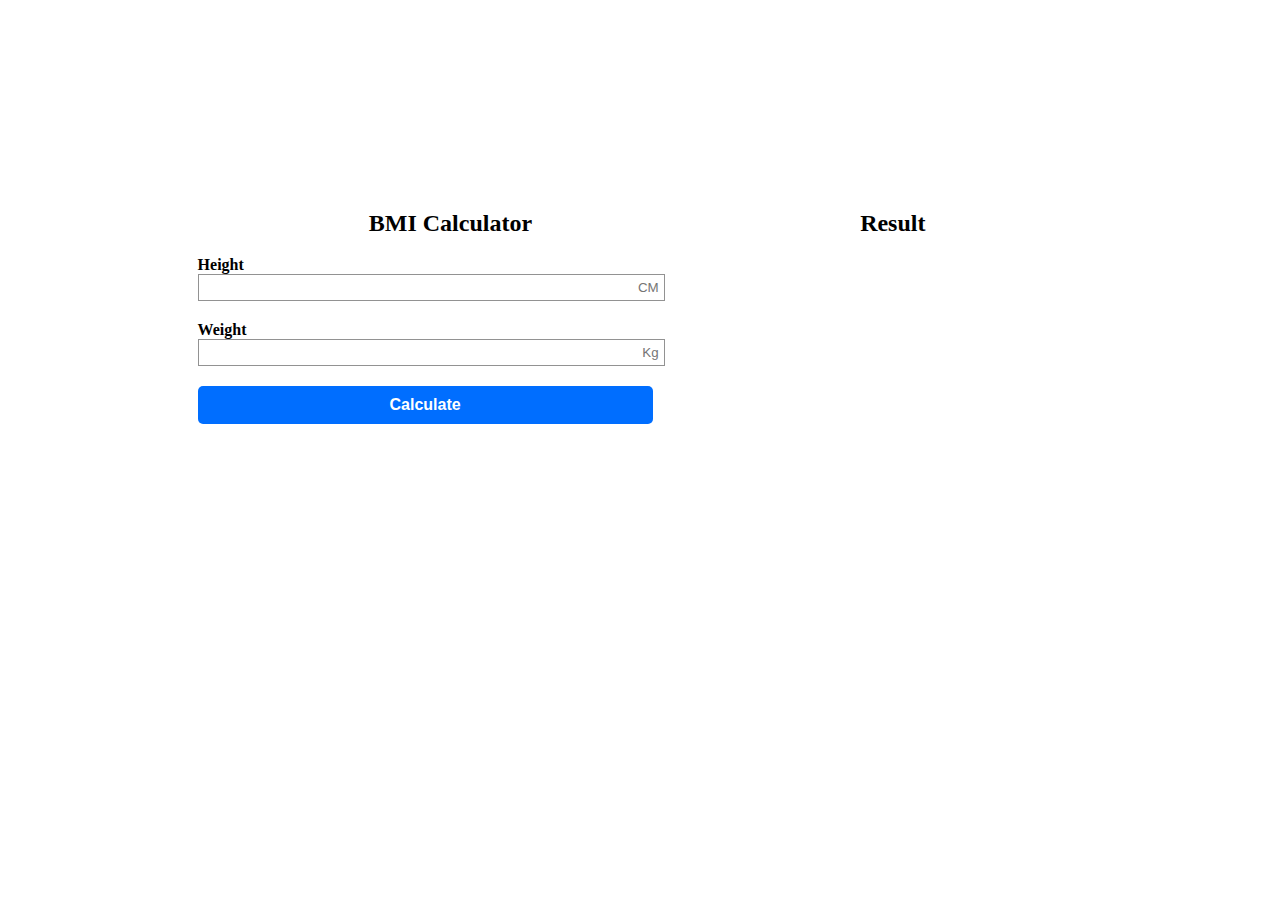
<file: BMI Generator/index.html>
<!DOCTYPE html>
<html lang="en">
<head>
    <meta charset="UTF-8">
    <meta name="viewport" content="width=device-width, initial-scale=1.0">
    <title>BMI Calculator</title>
    <link rel="stylesheet" href="./style.css">
</head>
<body>
    <main>
        <form action="">
            <p id="error"></p>
            <h2>BMI Calculator</h2>
            <div class="field">
                <label for="height">Height</label><br>
                <input type="number" id="height" placeholder="CM">
            </div>
            <div class="field">
                <label for="weight">Weight</label><br>
                <input type="number" id="weight" placeholder="Kg">
            </div>
            <button type="submit">Calculate</button>
        </form>
        <div class="container">
            <h2>Result</h2>
            <h2 id="result" class="color"></h2>
            <p id="value" class="color"></p>
        </div>
    </main>
    <script src="./script.js"></script>
</body>
</html>
</file>
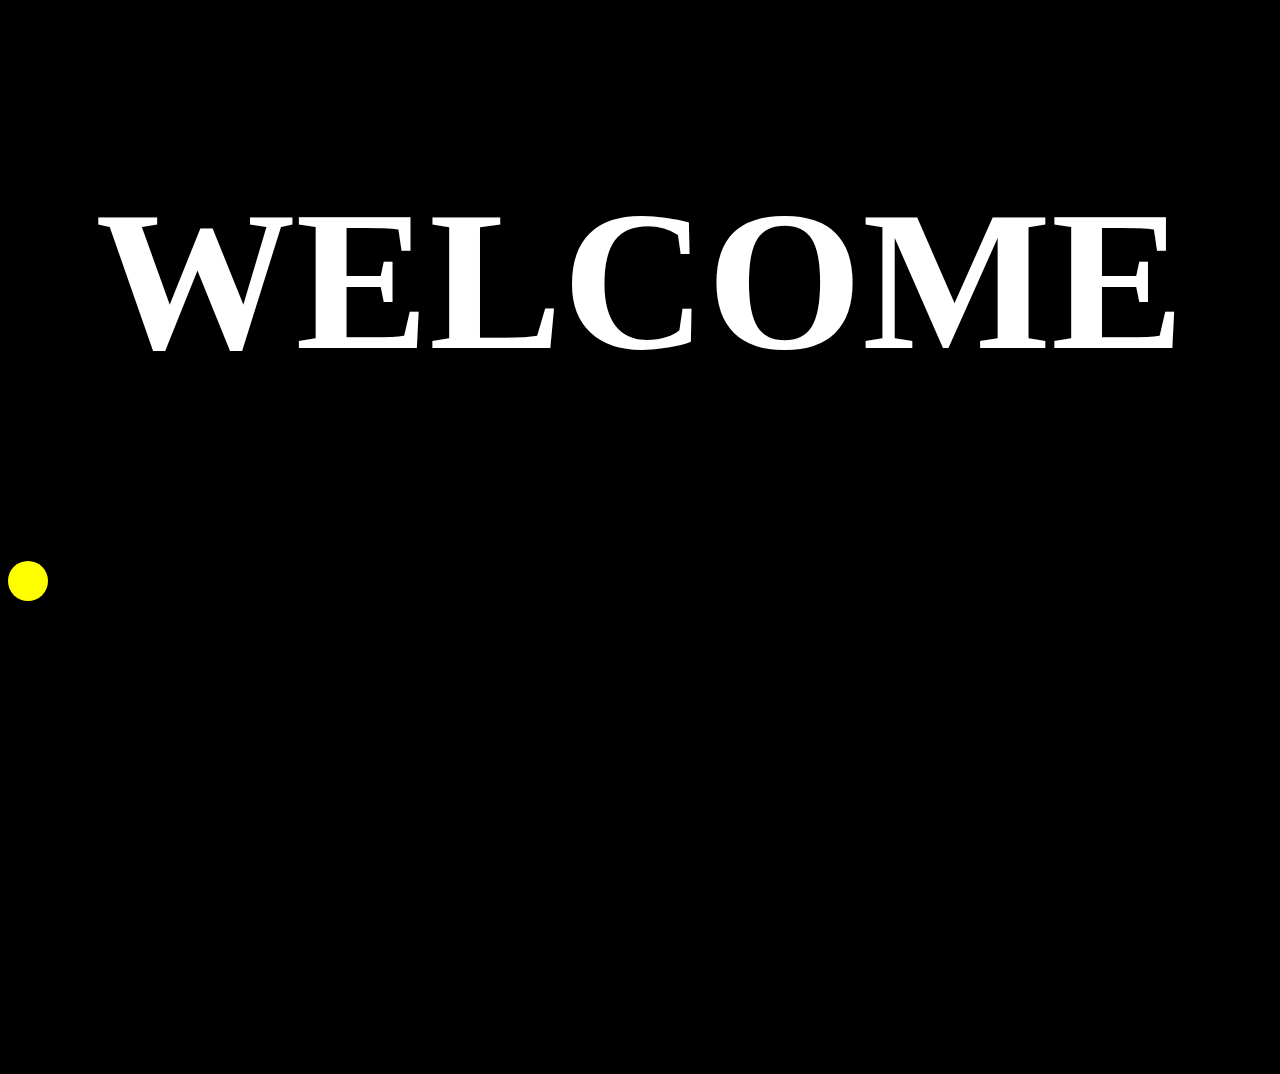
<file: Custom Cursor/index.html>
<!DOCTYPE html>
<html lang="en">
<head>
    <meta charset="UTF-8">
    <meta name="viewport" content="width=device-width, initial-scale=1.0">
    <title>Custom Cursor</title>
    <link rel="stylesheet" href="./style.css">
</head>
<body>
    <h2>WELCOME</h2>
    <div id="cursor"></div>
    <script src="./script.js"></script>
</body>
</html>
</file>
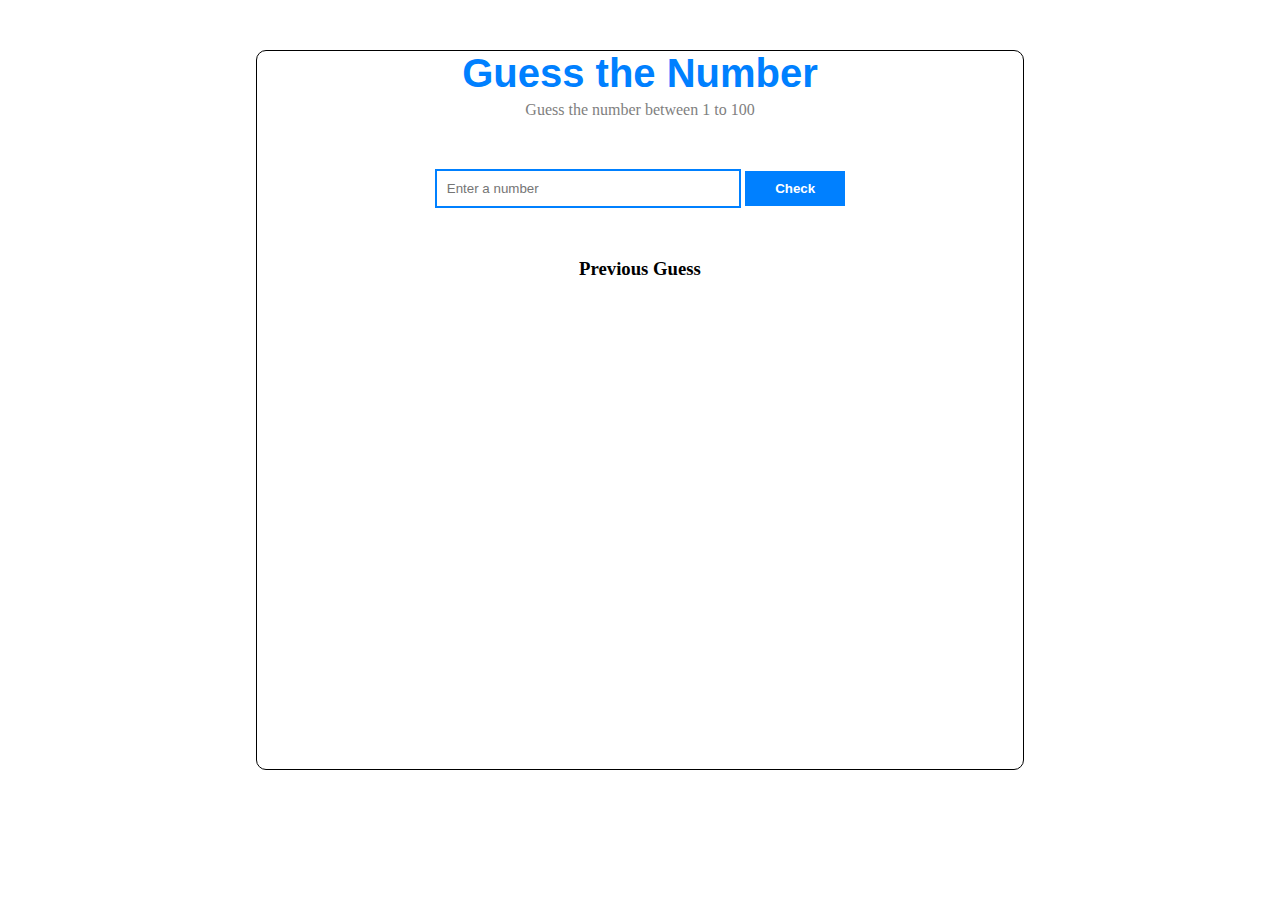
<file: Guess Number/index.html>
<!DOCTYPE html>
<html lang="en">
<head>
    <meta charset="UTF-8">
    <meta name="viewport" content="width=device-width, initial-scale=1.0">
    <title>Guess the Number</title>
    <link rel="stylesheet" href="./style.css">
    <link rel="stylesheet" href="https://cdnjs.cloudflare.com/ajax/libs/font-awesome/6.7.1/css/all.min.css" integrity="sha512-5Hs3dF2AEPkpNAR7UiOHba+lRSJNeM2ECkwxUIxC1Q/FLycGTbNapWXB4tP889k5T5Ju8fs4b1P5z/iB4nMfSQ==" crossorigin="anonymous" referrerpolicy="no-referrer" />
</head>
<body>
   <main>
    <h1>Guess the Number</h1>
    <section id="gameContent">
        <div class="text-field">
            <p>Guess the number between 1 to 100</p>
            <p id="attempt"></p>
        </div>
        <div class="input-field">
            <input type="number" name="" id="userInput" placeholder="Enter a number">
            <button id="check">Check</button>
        </div>
        <div class="message-field">
            <h2 id="message"></h2>
        </div>
        <div class="recent-field">
            <h3>Previous Guess</h3>
            <div id="recent">
                <!-- <div class="guess">10</div>
                <div class="guess">20</div> -->
            </div>
        </div>
    </section>

    <section id="nextGame">
        <button id="play">
            <i class="fa-solid fa-play"></i>
            <h2>Play Again</h2>
        </button>
    </section>

   </main>
   <script src="./script.js"></script>
</body>
</html>
</file>
<file: BMI Generator/style.css>
/* Chrome, Safari, Edge, Opera */
input::-webkit-outer-spin-button,
input::-webkit-inner-spin-button {
  -webkit-appearance: none;
  margin: 0;
}
form{
    width: 40%;
}
h2{
    text-align: center;
}
input{
    width: 90%;
    padding: 5px;
    border: 1px solid #929292;
    outline: none;
}

input:focus{
    border: 1px solid #006eff;
    outline: none;
}
.field{
    margin-bottom: 20px;
}
.container{
    width: 30%;
    text-align: center;
}
input::placeholder{
    text-align: right;
}
main{
    display: flex;
    margin-top: 15%;
    justify-content: center;
}
label{
    font-weight: 600;
}
button{
    width: 90%;
    padding: 10px;
    background-color: #006eff;
    color: white;
    border-radius: 5px;
    outline: none;
    border: none;
    font-weight: 600;
    font-size: 16px;
    cursor: pointer;
}
#result{
    font-size: 52px;
    margin-bottom: 0px;
}
#value{
    margin: 0;
}
#error{
    color: red;
    text-align: center;
}
</file>
<file: Custom Cursor/style.css>
#cursor{
    position: absolute;
    width: 40px;
    height: 40px;
    background-color: yellow;
    border-radius: 50%;
    mix-blend-mode: difference;

}
body{
    background-color: black;
    height: 100vh;
    cursor: none;
}
h2{
    font-size: 200px;
    text-align: center;
    color: white;
}
</file>
<file: Guess Number/style.css>
*{
    margin: 0;
    padding: 0;
    box-sizing: border-box;
}
main{
    border: 1px solid black;
    width: 60%;
    height: 80vh;
    margin: 50px auto;
    border-radius: 10px;
    text-align: center;
}

main h1{
    color: #0080ff;
    font-family:'Lucida Sans', 'Lucida Sans Regular', 'Lucida Grande', 'Lucida Sans Unicode', Geneva, Verdana, sans-serif;
    font-size: 40px;
}
.text-field p{
    color: gray;
    margin: 5px;
}
.input-field{
    margin-top: 50px;
}
.input-field input{
    padding: 10px;
    width: 40%;
    border: 2px solid #0080ff;
}
::-webkit-inner-spin-button{
    display: none;
}
.input-field button{
    padding: 10px 30px;
    color: white;
    background-color: #0080ff;
    border: none;
    outline: none;
    font-weight: 600;
    cursor: pointer;
}
.recent-field{
    margin-top: 50px;
}
#recent{
    display: flex;
    justify-content: center;
    margin-top: 10px;
    flex-wrap: wrap;
}
#recent .guess{
    border: 1px solid #0080ff;
    padding: 10px;
    margin-right: 5px;
    color: #0080ff;

}

#nextGame{
    margin: 20%;
    display: none;
}
#nextGame button{
    text-align: center;
    background-color: #0080ff;
    color: white;
    border: none;
    outline: none;
    padding: 20px 40px;
    font-size: 30px;
    border-radius: 10px;
    cursor: pointer;
}

@media screen and (max-width:540px) {
    main{
        width: 90%;
    }
}
</file>
